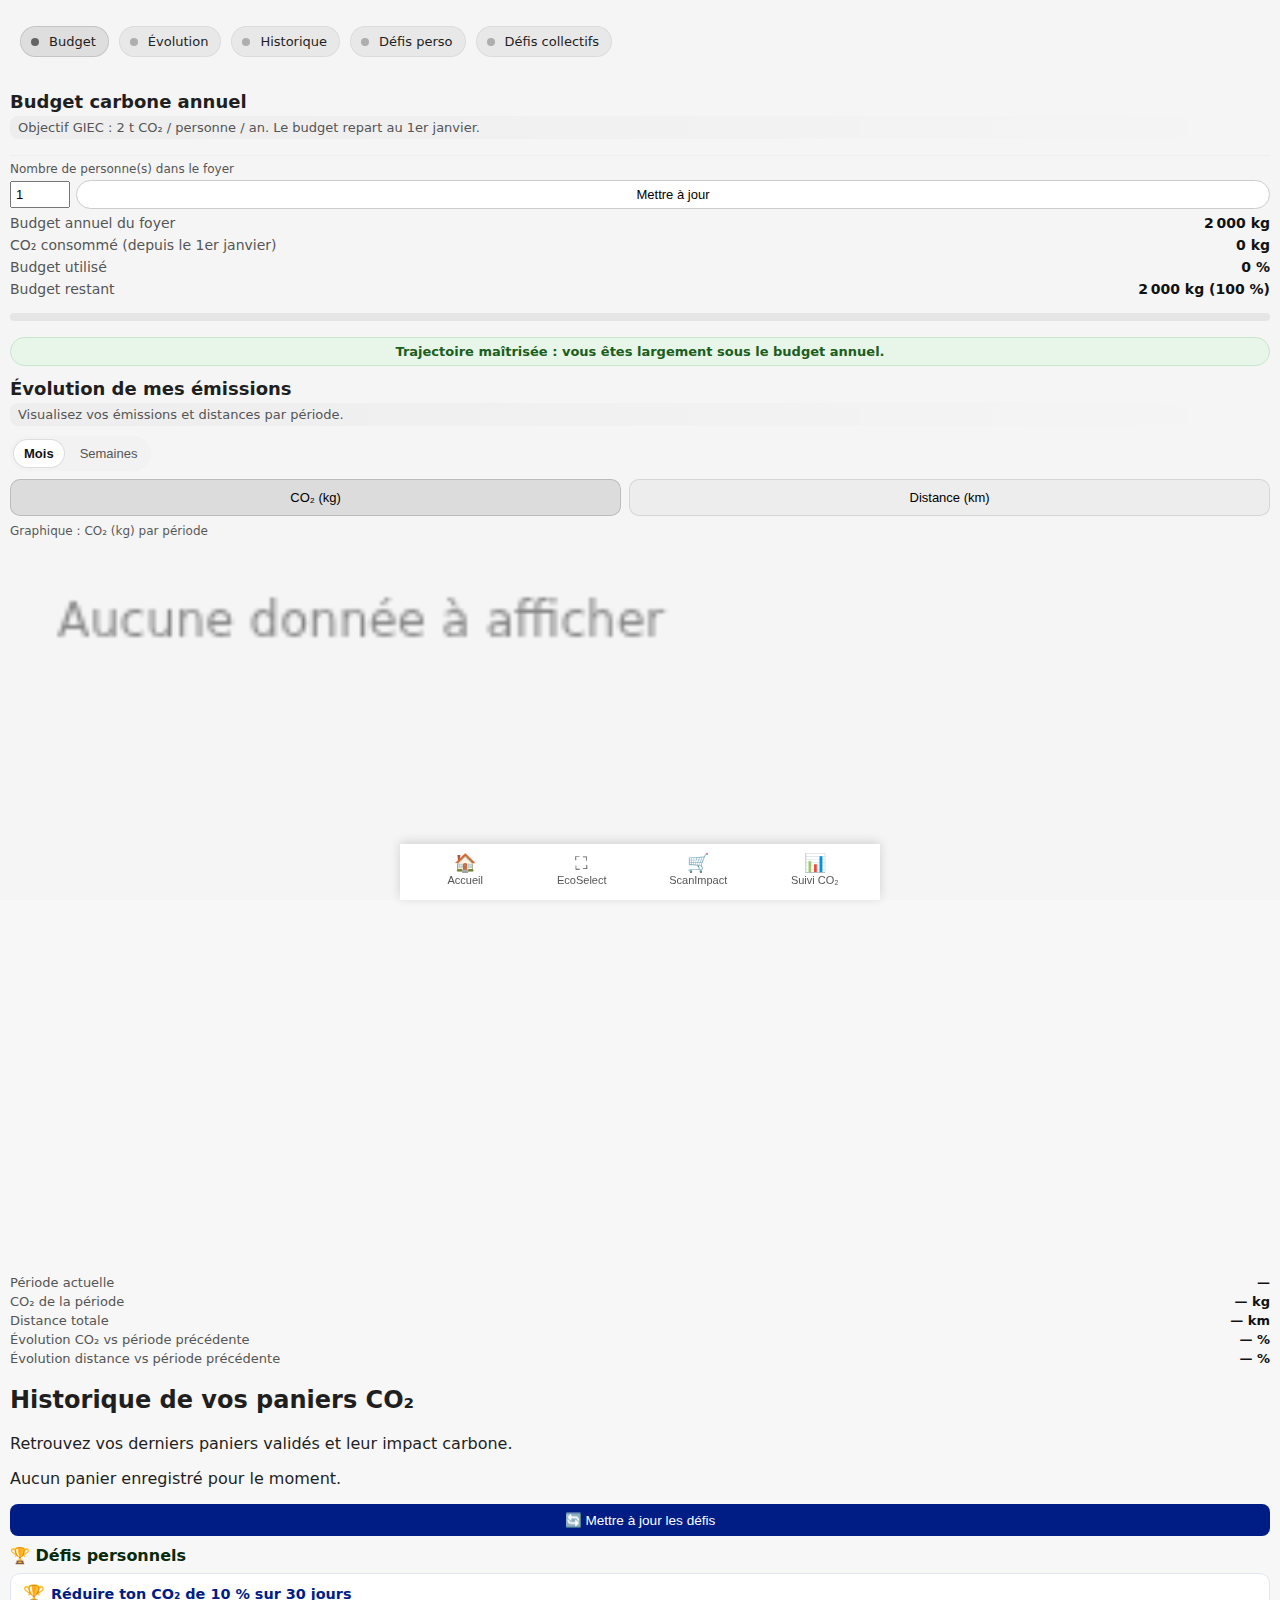
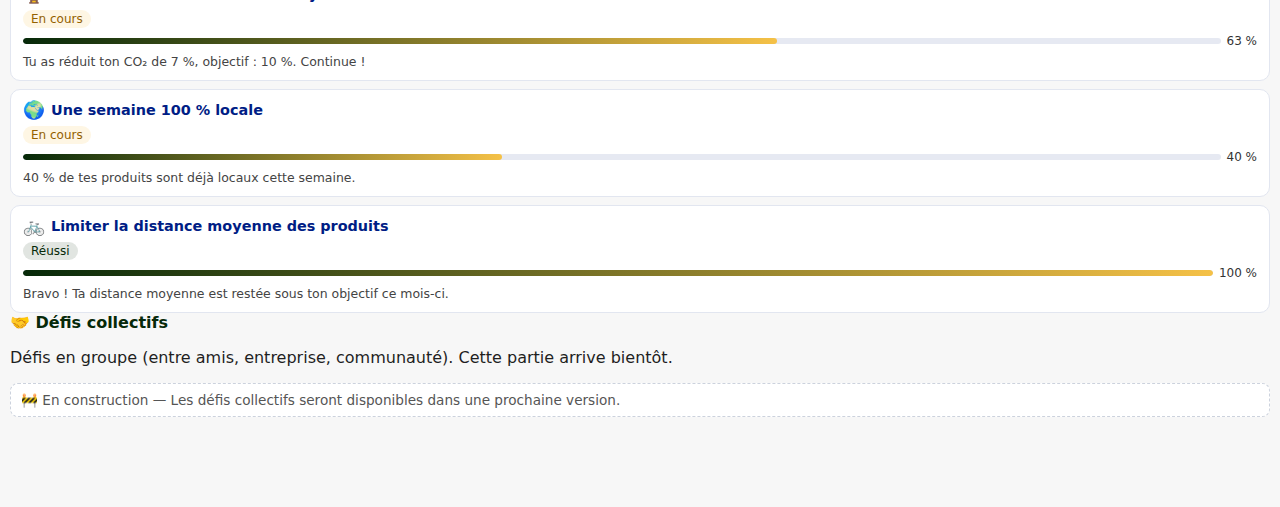
<file: docs/suivi-co2.html>
<!DOCTYPE html>
<html lang="fr">
<head>
  <meta charset="utf-8" />
  <meta name="viewport" content="width=device-width, initial-scale=1" />
  <title>Honoua – Suivi CO₂</title>
  <!-- Même CSS que EcoSelect / ScanImpact -->
  <link rel="stylesheet" href="css/style.css" />
  <link rel="icon" href="/favicon.svg" type="image/svg+xml">
 <link rel="icon" href="/favicon.ico" sizes="any">

</head>

<body class="suivico2-page ecoselect-page">
  <!-- CONTENU PRINCIPAL SUIVI CO₂ -->
  <main class="suivico2-main ecoselect-main">

       <!-- NAVIGATION INTERNE (Suivi CO₂) -->
    <nav id="suivi-co2-nav" class="suivi-co2-nav card">
      <a class="suivi-co2-nav__link" href="#suivi-budget">Budget</a>
      <a class="suivi-co2-nav__link" href="#suivi-evolution">Évolution</a>
      <a class="suivi-co2-nav__link" href="#co2-cart-history-section">Historique</a>
      <a class="suivi-co2-nav__link" href="#co2-challenges-section">Défis perso</a>
      <a class="suivi-co2-nav__link" href="#co2-challenges-collective-section">Défis collectifs</a>
    </nav>



    <!-- BLOC 1 – Budget carbone annuel -->
    <section id="suivi-budget" class="card suivi-budget">
      <div class="suivi-budget-header">
        <h2>Budget carbone annuel</h2>
        <p class="suivi-budget-sub">
          Objectif GIEC : 2&nbsp;t CO₂ / personne / an. Le budget repart au 1er janvier.
        </p>
      </div>

      <div class="suivi-budget-body">
        <!-- Paramétrage du foyer -->
        <div class="suivi-household">
          <label for="household-size-input" class="suivi-household__label">
            Nombre de personne(s) dans le foyer
          </label>

          <div class="suivi-household__controls">
            <input
              id="household-size-input"
              class="suivi-household__input"
              type="number"
              min="1"
              max="10"
              step="1"
              inputmode="numeric"
              placeholder="ex : 1"
            />
            <button
              type="button"
              id="household-size-save"
              class="suivi-household__btn">
              Mettre à jour
            </button>
          </div>
        </div>

        <div class="suivi-budget-line">
          <span class="label">Budget annuel du foyer</span>
          <span id="budget-total" class="value">— kg</span>
        </div>

        <div class="suivi-budget-line">
          <span class="label">CO₂ consommé (depuis le 1er janvier)</span>
          <span id="co2-consomme" class="value">— kg</span>
        </div>

        <div class="suivi-budget-line">
          <span class="label">Budget utilisé</span>
          <span id="budget-used" class="value">— %</span>
        </div>

        <div class="suivi-budget-line">
          <span class="label">Budget restant</span>
          <span id="budget-left" class="value">— kg (— %)</span>
        </div>

        <div class="suivi-budget-progress">
          <div id="budget-progress-bar" class="progress-bar"></div>
        </div>

        <div id="budget-status" class="suivi-budget-status status-green">
          <!-- Texte de statut inséré en JS -->
        </div>
      </div>
    </section>

    <!-- BLOC 2 – Évolution dans le temps -->
    <section id="suivi-evolution" class="card suivi-evolution">
      <div class="suivi-evolution-header">
        <h2>Évolution de mes émissions</h2>
        <p class="suivi-evolution-sub">
          Visualisez vos émissions et distances par période.
        </p>

        <div class="suivi-evolution-period-toggle">
          <button
            type="button"
            id="evo-period-month"
            class="evo-period-btn evo-period-btn-active">
            Mois
          </button>
          <button
            type="button"
            id="evo-period-week"
            class="evo-period-btn">
            Semaines
          </button>
        </div>

        <div class="suivi-evolution-metric-toggle">
          <button type="button" id="evo-metric-co2" class="evo-metric-btn evo-metric-btn-active">CO₂ (kg)</button>
          <button type="button" id="evo-metric-distance" class="evo-metric-btn">Distance (km)</button>
        </div>

        <p class="suivi-evolution-legend" id="evo-legend">
          Graphique : CO₂ (kg) par période
        </p>



      </div>

      <div class="suivi-evolution-body">
        <div class="suivi-evolution-chart">
          <canvas id="evo-chart" width="320" height="180">
            Votre navigateur ne supporte pas l’affichage du graphique.
          </canvas>
        </div>

        <div class="suivi-evolution-summary">
          <div class="summary-line">
            <span class="label">Période actuelle</span>
            <span id="evo-current-period" class="value">—</span>
          </div>

          <div class="summary-line">
            <span class="label">CO₂ de la période</span>
            <span id="evo-current-co2" class="value">— kg</span>
          </div>

          <div class="summary-line">
            <span class="label">Distance totale</span>
            <span id="evo-current-distance" class="value">— km</span>
          </div>

          <div class="summary-line">
            <span class="label">Évolution CO₂ vs période précédente</span>
            <span id="evo-co2-change" class="value">— %</span>
          </div>

          <div class="summary-line">
            <span class="label">Évolution distance vs période précédente</span>
            <span id="evo-distance-change" class="value">— %</span>
          </div>
        </div>
      </div>
    </section>

    <!-- BLOC 3 – Historique des paniers -->
    <section id="co2-cart-history-section" class="card co2-cart-history">
      <div class="header">
        <div class="title-block">
          <h2 class="title">Historique de vos paniers CO₂</h2>
          <p class="subtitle">
            Retrouvez vos derniers paniers validés et leur impact carbone.
          </p>
        </div>
      </div>

      <div id="co2-cart-history-list" class="co2-cart-history-list">
        <p class="co2-cart-history-empty">
          Chargement de votre historique...
        </p>
      </div>
    </section>

    <!-- BLOC 4 – Défis CO₂ -->
    <section id="co2-challenges-section" class="co2-challenges-section card">
    

      <button id="co2-challenges-refresh" class="co2-challenges-refresh-btn">
        🔄 Mettre à jour les défis
      </button>
      <h2 class="co2-challenges-title">🏆 Défis personnels</h2>

      <div id="co2-challenges-list" class="co2-challenges-list">
        <div class="co2-challenge-empty">
          Aucun défi actif pour le moment. Active ton premier défi pour suivre ta progression.
        </div>
      </div>
    </section>

        <!-- BLOC 5 – Défis collectifs (EN CONSTRUCTION) -->
    <section id="co2-challenges-collective-section" class="co2-challenges-section card">
      <div class="header">
        <div class="title-block">
          <h2 class="co2-challenges-title">🤝 Défis collectifs</h2>
          <p class="subtitle">
            Défis en groupe (entre amis, entreprise, communauté). Cette partie arrive bientôt.
          </p>
        </div>
      </div>

      <div id="co2-challenges-collective" class="co2-challenges-list">
        <div id="co2-challenges-collective-status" class="co2-challenge-empty">
          🚧 En construction — Les défis collectifs seront disponibles dans une prochaine version.
        </div>
      </div>
    </section>


  </main>

  <!-- FOOTER / MENU PRINCIPAL -->
  <footer class="honoua-footer-nav">
    <button class="honoua-footer-nav__item" data-page="home">
      <span class="honoua-footer-nav__icon">🏠</span>
      <span class="honoua-footer-nav__label">Accueil</span>
    </button>

    <button class="honoua-footer-nav__item" data-page="eco">
      <span class="honoua-footer-nav__icon">⛶</span>
      <span class="honoua-footer-nav__label">EcoSelect</span>
    </button>

    <button class="honoua-footer-nav__item" data-page="scan">
      <span class="honoua-footer-nav__icon">🛒</span>
      <span class="honoua-footer-nav__label">ScanImpact</span>
    </button>

    <button class="honoua-footer-nav__item is-active" data-page="suivi">
      <span class="honoua-footer-nav__icon">📊</span>
      <span class="honoua-footer-nav__label">Suivi CO₂</span>
    </button>
  </footer>

  <script src="js/honoua-core.js"></script>
  <script src="js/suivi-co2.js"></script>
  <script src="js/nav.js"></script>
 
</body>
</html>
</file>
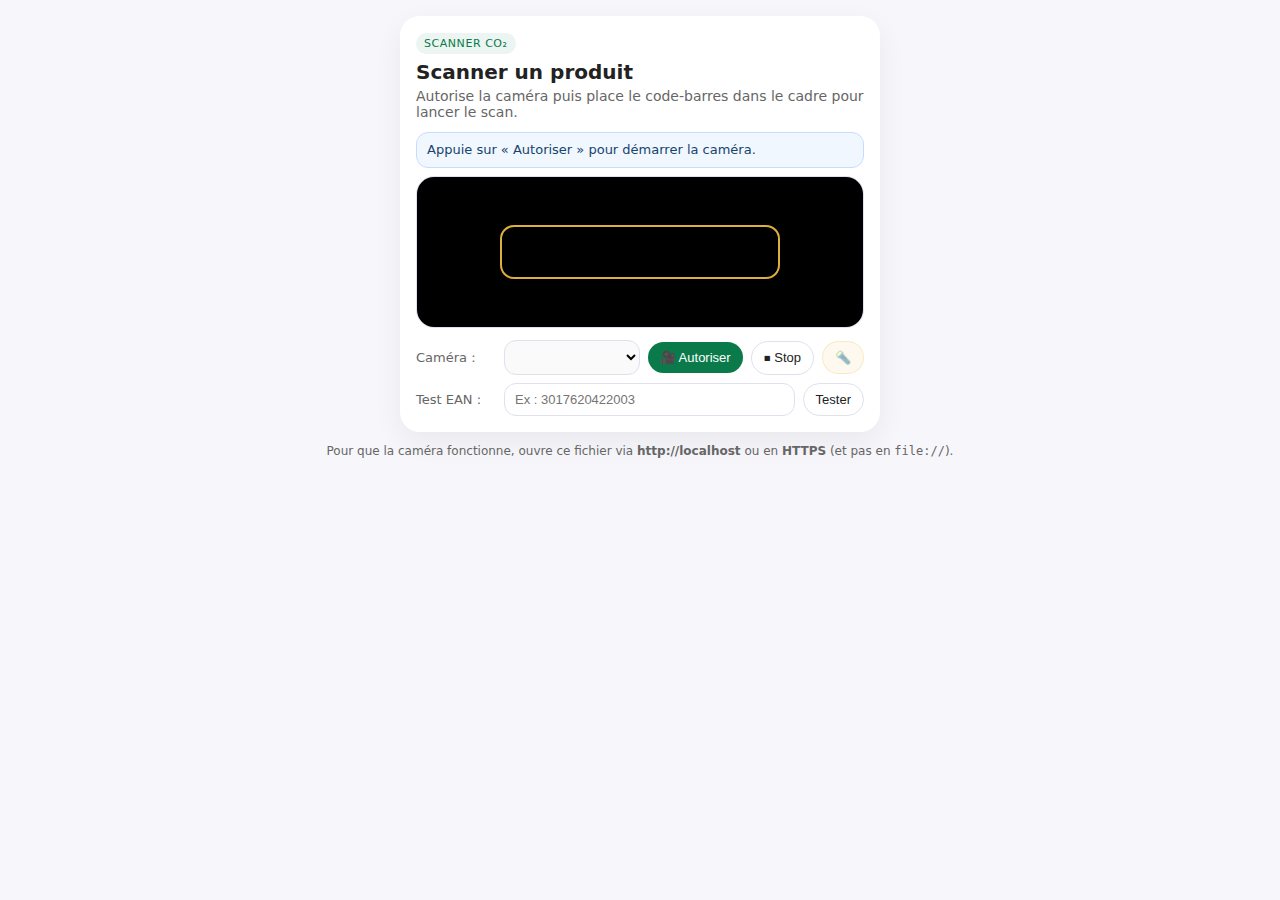
<file: app/static/scanner-capsule.html>
<!DOCTYPE html>
<html lang="fr">
<head>
  <meta charset="UTF-8" />
  <title>Honoua – Capsule Scanner CO₂</title>
  <meta name="viewport" content="width=device-width, initial-scale=1.0" />

  <style>
    :root {
      --honoua-green: #0a7a4b;
      --honoua-orange: #f5c147;
      --honoua-blue: #001d85;
      --bg-soft: #f7f7fb;
      --border-soft: #e0e0ee;
      --text-main: #222;
      --text-muted: #666;
      --danger: #d93025;
    }

    * {
      box-sizing: border-box;
    }

    body {
      margin: 0;
      padding: 16px;
      font-family: system-ui, -apple-system, BlinkMacSystemFont, "Segoe UI", sans-serif;
      background: var(--bg-soft);
      color: var(--text-main);
    }

    h1 {
      font-size: 20px;
      margin: 0 0 4px;
    }

    p {
      margin: 0 0 12px;
      font-size: 14px;
      color: var(--text-muted);
    }

    /* === Capsule scanner === */
    .scanner-capsule {
      max-width: 480px;
      margin: 0 auto;
      background: #fff;
      border-radius: 20px;
      padding: 16px;
      box-shadow: 0 10px 30px rgba(0, 0, 0, 0.06);
    }

    .scanner-capsule-header {
      margin-bottom: 12px;
    }

    .scanner-capsule-header span.badge {
      display: inline-block;
      font-size: 11px;
      text-transform: uppercase;
      letter-spacing: 0.05em;
      padding: 4px 8px;
      border-radius: 999px;
      background: rgba(10, 122, 75, 0.08);
      color: var(--honoua-green);
      margin-bottom: 6px;
    }

    /* Message système */
    .scanner-message {
      margin-bottom: 8px;
      font-size: 13px;
      padding: 8px 10px;
      border-radius: 12px;
      border: 1px solid transparent;
      line-height: 1.4;
    }

    .scanner-message--hidden {
      display: none;
    }

    .scanner-message--info {
      display: block;
      background: #f0f7ff;
      border-color: #c6ddff;
      color: #17446b;
    }

    .scanner-message--error {
      display: block;
      background: #fff2f0;
      border-color: #f4c7c3;
      color: var(--danger);
    }

    /* Zone vidéo + réticule */
    .video-wrap {
      position: relative;
      width: 100%;
      background: #000;
      border-radius: 18px;
      overflow: hidden;
      margin-bottom: 12px;
      border: 1px solid var(--border-soft);
    }

    .video-wrap video {
      width: 100%;
      height: auto;
      display: block;
      background: #000;
    }

    .reticle {
      position: absolute;
      inset: 0;
      display: flex;
      align-items: center;
      justify-content: center;
      pointer-events: none;
    }

    .reticle .box {
      width: 70%;
      max-width: 280px;
      height: 36%;
      border-radius: 14px;
      border: 2px solid rgba(245, 193, 71, 0.9);
      box-shadow: 0 0 0 1px rgba(0,0,0,0.25);
    }

    /* Lignes de contrôles */
    .row {
      display: flex;
      align-items: center;
      gap: 8px;
      margin-bottom: 8px;
      flex-wrap: wrap;
    }

    .row:last-of-type {
      margin-bottom: 0;
    }

    .status {
      font-size: 13px;
      color: var(--text-muted);
      min-width: 80px;
    }

    select {
      padding: 8px 10px;
      border-radius: 12px;
      border: 1px solid var(--border-soft);
      font-size: 13px;
      flex: 1;
      min-width: 120px;
      background: #fafafa;
    }

    input[type="text"] {
      flex: 1;
      min-width: 140px;
      padding: 8px 10px;
      border-radius: 12px;
      border: 1px solid var(--border-soft);
      font-size: 13px;
    }

    /* Boutons */
    .btn {
      border: none;
      border-radius: 999px;
      padding: 8px 12px;
      font-size: 13px;
      cursor: pointer;
      display: inline-flex;
      align-items: center;
      justify-content: center;
      gap: 4px;
      white-space: nowrap;
    }

    .btn-primary {
      background: var(--honoua-green);
      color: #fff;
    }

    .btn-ghost {
      background: #fff;
      border: 1px solid var(--border-soft);
      color: var(--text-main);
    }

    .btn-warn {
      background: rgba(245, 193, 71, 0.16);
      color: #8d5c00;
      border: 1px solid rgba(245, 193, 71, 0.6);
    }

    .btn:disabled {
      opacity: 0.5;
      cursor: default;
    }

    /* Petit texte en bas de page */
    .helper {
      margin-top: 12px;
      font-size: 12px;
      color: var(--text-muted);
      text-align: center;
    }
  </style>
</head>
<body>

  <section id="scanner-capsule" class="scanner-capsule">
    <div class="scanner-capsule-header">
      <span class="badge">Scanner CO₂</span>
      <h1>Scanner un produit</h1>
      <p>Autorise la caméra puis place le code-barres dans le cadre pour lancer le scan.</p>
    </div>

    <!-- Message système -->
    <div id="scannerCapsuleMessage" class="scanner-message scanner-message--hidden"></div>

    <!-- Aperçu caméra -->
    <div class="video-wrap">
      <video id="scannerCapsuleVideo" playsinline autoplay muted></video>
      <div class="reticle" aria-hidden="true">
        <div class="box"></div>
      </div>
    </div>

    <!-- Contrôles caméra -->
    <div class="row">
      <span class="status">Caméra :</span>
      <select id="scannerCapsuleCameras" aria-label="Sélectionner la caméra"></select>
      <button id="scannerCapsuleStart" class="btn btn-primary">🎥 Autoriser</button>
      <button id="scannerCapsuleStop" class="btn btn-ghost">⏹ Stop</button>
      <button id="scannerCapsuleTorch" class="btn btn-warn" disabled>🔦</button>
    </div>

    <!-- Test manuel EAN -->
    <div class="row">
      <span class="status">Test EAN :</span>
      <input
        id="scannerCapsuleEan"
        type="text"
        inputmode="numeric"
        pattern="[0-9]*"
        placeholder="Ex : 3017620422003" />
      <button id="scannerCapsuleTest" class="btn btn-ghost">Tester</button>
    </div>
  </section>

  <p class="helper">
    Pour que la caméra fonctionne, ouvre ce fichier via <strong>http://localhost</strong> ou en <strong>HTTPS</strong>
    (et pas en <code>file://</code>).
  </p>

   <!-- 1) Client API global Honoua -->
  <script src="./honoua-api.js"></script>

  <!-- 2) Module scanner réutilisable -->
  <script src="./scanner-capsule.js"></script>

  <!-- 3) Initialisation de la capsule pour cette page de test -->
  <script>
    document.addEventListener('DOMContentLoaded', () => {
      // 🔍 Vérifier que l'API est bien chargée
      console.log('HonouaApi =', window.HonouaApi);

      const capsule = window.HonouaScannerCapsule.createScannerCapsule({
        videoEl:        document.getElementById('scannerCapsuleVideo'),
        messageEl:      document.getElementById('scannerCapsuleMessage'),
        camerasSelectEl:document.getElementById('scannerCapsuleCameras'),
        startBtn:       document.getElementById('scannerCapsuleStart'),
        stopBtn:        document.getElementById('scannerCapsuleStop'),
        torchBtn:       document.getElementById('scannerCapsuleTorch'),
        eanInput:       document.getElementById('scannerCapsuleEan'),
        testBtn:        document.getElementById('scannerCapsuleTest'),

        onEanDetected: async (ean) => {
          const m = document.getElementById('scannerCapsuleMessage');

          if (m) {
            m.className = 'scanner-message scanner-message--info';
            m.textContent = 'EAN détecté : ' + ean + ' — recherche du produit…';
          }

          console.log('[Capsule Demo] EAN détecté :', ean);

          // 👉 Appel à l’API standardisée
          if (!window.HonouaApi || !window.HonouaApi.fetchProductByEan) {
            console.error('[Capsule Demo] HonouaApi.fetchProductByEan indisponible');
            if (m) {
              m.className = 'scanner-message scanner-message--error';
              m.textContent = 'Client API Honoua non disponible (honoua-api.js non chargé).';
            }
            return;
          }

          const result = await window.HonouaApi.fetchProductByEan(ean);

          if (!m) return;

          if (!result.ok) {
            m.className = 'scanner-message scanner-message--error';
            m.textContent = 'Erreur ou produit introuvable : ' + (result.error || 'Inconnu');
            console.warn('[Capsule Demo] Erreur API :', result.error);
            return;
          }

          const product = result.data;
          console.log('[Capsule Demo] Produit reçu :', product);

          m.className = 'scanner-message scanner-message--info';
          m.textContent = 'Produit trouvé : ' + JSON.stringify(product);
        },
      });

      capsule.init();
      window.honouaScannerCapsule = capsule;
    });
  </script>
</body>
</html>
</file>
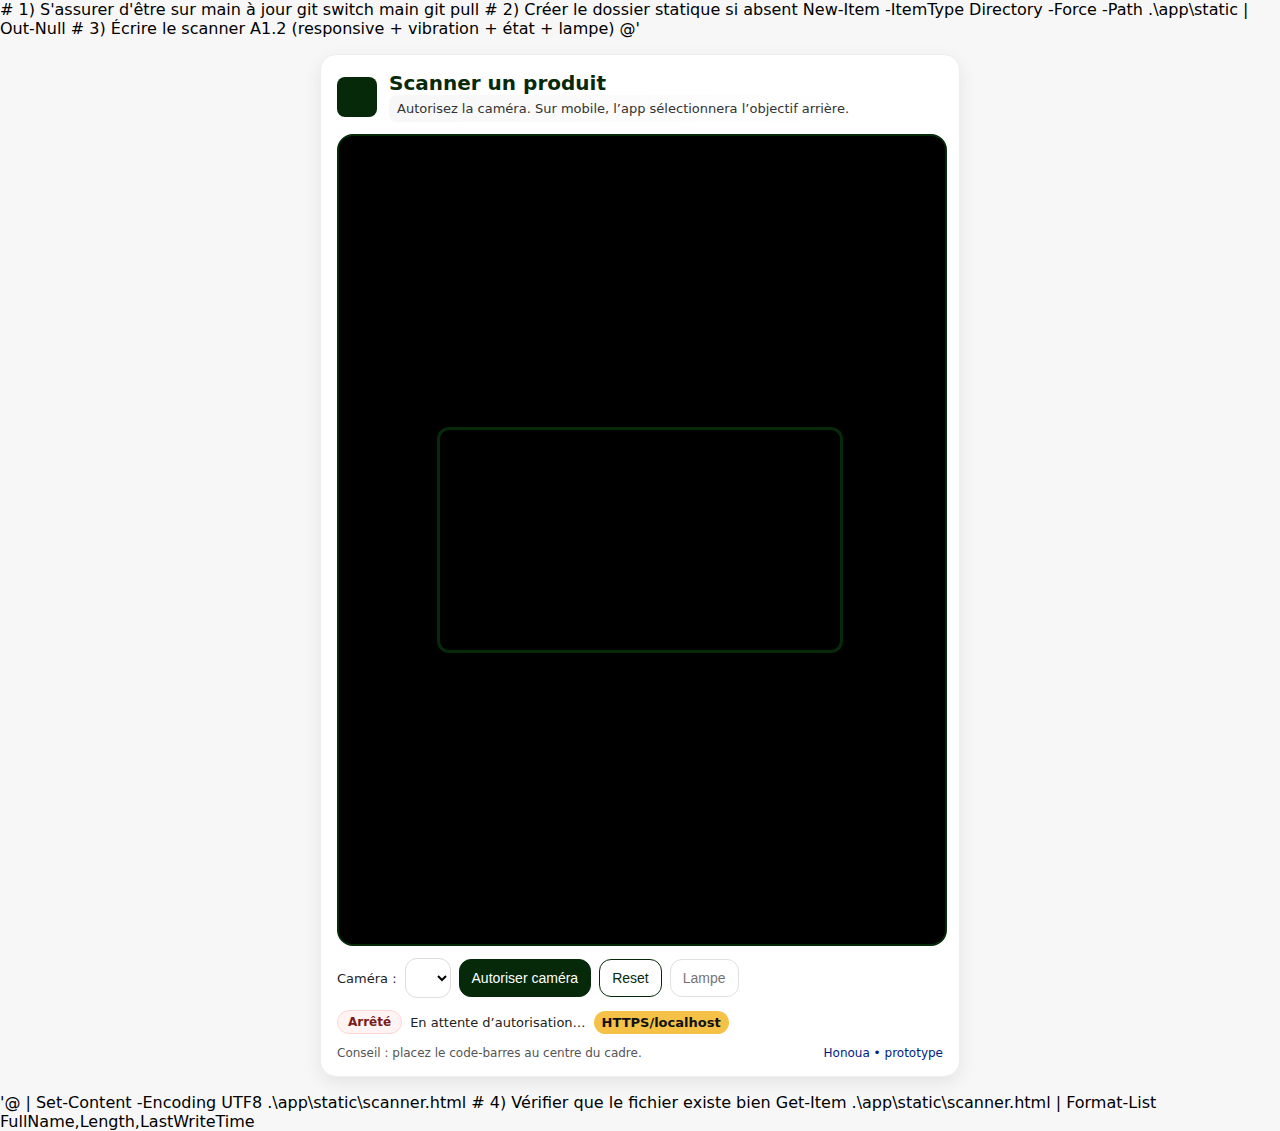
<file: app/static/scanner.html>
# 1) S'assurer d'être sur main à jour
git switch main
git pull

# 2) Créer le dossier statique si absent
New-Item -ItemType Directory -Force -Path .\app\static | Out-Null

# 3) Écrire le scanner A1.2 (responsive + vibration + état + lampe)
@'
<!doctype html>
<html lang="fr">
<head>
  <meta charset="utf-8" />
  <meta name="viewport" content="width=device-width,initial-scale=1,viewport-fit=cover" />
  <title>Honoua — Scanner</title>
  <style>
    :root{ --green:#062909; --orange:#F5C147; --blue:#001D85; --bg:#f7f7f7; --red:#C62828; }
    html,body{ margin:0;padding:0;background:var(--bg);font-family:system-ui,-apple-system,Segoe UI,Roboto,Arial }
    .wrap{ max-width:640px;margin:0 auto;padding:16px }
    .card{ background:#fff;border-radius:16px;padding:16px; box-shadow:0 6px 18px rgba(0,0,0,.08);border:1px solid #eee }
    .header{ display:flex;align-items:center;gap:12px;margin-bottom:12px }
    .logo{ width:40px;height:40px;border-radius:8px;background:var(--green) }
    h1{ font-size:20px;margin:0;color:var(--green) }
    .sub{ font-size:13px;color:#333;background:linear-gradient(90deg,#00000008,#00000000);padding:6px 8px;border-radius:8px }

    .video-wrap{ position:relative }
    video{ width:100%;aspect-ratio:3/4;background:#000;border-radius:16px;object-fit:cover;border:2px solid var(--green) }

    /* Cadre de visée responsive */
    .reticle{ pointer-events:none; position:absolute; inset:0; display:flex; align-items:center; justify-content:center }
    .reticle .box{
      width:70%; max-width:400px; height:35%; max-height:220px;
      border:3px solid var(--green); border-radius:12px;
      box-shadow:0 0 0 200vmax rgba(0,0,0,.25) inset;
      transition:transform .25s ease, border-color .25s ease;
    }
    .reticle.active .box{ border-color:var(--orange); transform:scale(1.02) }

    .row{ display:flex;gap:8px;align-items:center;margin:12px 0;flex-wrap:wrap }
    select,button{ padding:10px 12px;border-radius:12px;border:1px solid #ddd;background:#fff;font-size:14px }
    button.primary{ background:var(--green);color:#fff;border:1px solid var(--green) }
    button.ghost{ background:#fff;color:var(--green);border:1px solid var(--green) }
    button.warn{ background:#fff;color:#111;border:1px solid #ccc;opacity:.6 }
    button.torch-on{ background:var(--orange);color:#111;border:1px solid var(--orange) }
    .status{ font-size:13px;color:#222;display:flex;align-items:center;gap:8px }
    .badge{ font-size:12px;font-weight:700;padding:4px 10px;border-radius:999px;display:inline-flex;align-items:center;gap:6px }
    .badge.ok{ background:#E8F5E9;color:#1B5E20;border:1px solid #C8E6C9 }
    .badge.off{ background:#FFF3F3;color:#7A1A1A;border:1px solid #FFD6D6 }
    .pill{ display:inline-block;padding:4px 8px;border-radius:999px;background:var(--orange);color:#111;font-weight:600 }
    .hint{ font-size:12px;color:#555 }
    .footer{ margin-top:10px;font-size:12px;color:#666;display:flex;justify-content:space-between }
  </style>
</head>
<body>
  <div class="wrap">
    <div class="card">
      <div class="header">
        <div class="logo" aria-hidden="true"></div>
        <div>
          <h1>Scanner un produit</h1>
          <div class="sub">Autorisez la caméra. Sur mobile, l’app sélectionnera l’objectif arrière.</div>
        </div>
      </div>

      <div class="video-wrap">
        <video id="preview" playsinline autoplay muted></video>
        <div class="reticle" aria-hidden="true"><div class="box"></div></div>
      </div>

      <div class="row">
        <label for="cameras" class="status">Caméra :</label>
        <select id="cameras" aria-label="Sélectionner la caméra"></select>
        <button id="btnStart" class="primary">Autoriser caméra</button>
        <button id="btnReset" class="ghost">Reset</button>
        <button id="btnTorch" class="warn" disabled>Lampe</button>
      </div>

      <div class="row status">
        <span id="stateBadge" class="badge off">Arrêté</span>
        <span id="state">En attente d’autorisation…</span>
        <span id="secure" class="pill" title="getUserMedia fonctionne sur localhost ou HTTPS">HTTPS/localhost</span>
      </div>

      <div class="footer">
        <span class="hint">Conseil : placez le code-barres au centre du cadre.</span>
        <span style="color:#001D85">Honoua • prototype</span>
      </div>
    </div>
  </div>

<script>
(async () => {
  const $video = document.getElementById('preview');
  const $cams  = document.getElementById('cameras');
  const $start = document.getElementById('btnStart');
  const $reset = document.getElementById('btnReset');
  const $torch = document.getElementById('btnTorch');
  const $state = document.getElementById('state');
  const $badge = document.getElementById('stateBadge');
  const $reticle = document.querySelector('.reticle');

  let currentStream = null;
  let currentTrack = null;
  let torchSupported = false;
  let torchOn = false;

  function vibrate(ms=60){ if(navigator.vibrate) navigator.vibrate(ms); }

  function setStatus(text,on=false){
    $state.textContent = text;
    $badge.textContent = on ? 'Actif' : 'Arrêté';
    $badge.className = 'badge ' + (on ? 'ok' : 'off');
    $reticle.classList.toggle('active', on);
    if(on) vibrate(50);
  }

  async function stopStream(){
    if(currentStream){
      currentStream.getTracks().forEach(t=>t.stop());
      currentStream=null; currentTrack=null;
    }
    $video.srcObject=null;
    $torch.disabled = true; $torch.classList.remove('torch-on'); $torch.textContent='Lampe';
    setStatus('Flux arrêté',false);
  }

  async function listCameras(){
    const devices = await navigator.mediaDevices.enumerateDevices();
    const videos = devices.filter(d=>d.kind==='videoinput');
    $cams.innerHTML='';
    videos.forEach(d=>{
      const opt=document.createElement('option');
      opt.value=d.deviceId; opt.textContent=d.label||'Caméra';
      $cams.appendChild(opt);
    });
    if (videos.length===0) setStatus('Aucune caméra détectée', false);
    return videos;
  }

  function pickBackCamera(devices){
    return devices.find(d=>/back|arrière|rear|environment/i.test(d.label))||devices[0]||null;
  }

  async function detectTorchSupport(track){
    try{
      const caps = track.getCapabilities?.();
      torchSupported = !!(caps && 'torch' in caps); // présence de la clé
      if (!torchSupported){
        await track.applyConstraints({advanced:[{torch:false}]}).then(
          ()=>{ torchSupported=true; }, ()=>{ torchSupported=false; }
        );
      }
    }catch(_){ torchSupported=false; }
    $torch.disabled = !torchSupported;
    $torch.title = torchSupported ? 'Activer/Désactiver la lampe' : 'Lampe non supportée';
  }

  async function toggleTorch(){
    if(!currentTrack || !torchSupported) return;
    try{
      torchOn = !torchOn;
      await currentTrack.applyConstraints({advanced:[{torch: torchOn}]});
      $torch.classList.toggle('torch-on', torchOn);
      $torch.textContent = torchOn ? 'Lampe ON' : 'Lampe';
    }catch(e){ $torch.disabled=true; }
  }

  async function startWith(deviceId){
    try{
      await stopStream();
      const constraints = deviceId ? {video:{deviceId:{exact:deviceId}}}
                                   : {video:{facingMode:{ideal:'environment'}}};
      const stream = await navigator.mediaDevices.getUserMedia(constraints);
      currentStream = stream;
      $video.srcObject = stream;
      currentTrack = stream.getVideoTracks()[0] || null;
      setStatus('Caméra active', true);
      if(currentTrack) await detectTorchSupport(currentTrack);
    }catch(e){
      setStatus('Erreur ou refus caméra', false);
    }
  }

  $start.onclick = async()=>{
    try{
      const tmp = await navigator.mediaDevices.getUserMedia({video:true});
      tmp.getTracks().forEach(t=>t.stop());
    }catch(_){}
    const vids=await listCameras();
    const back=pickBackCamera(vids);
    await startWith(back?.deviceId);
  };

  $cams.onchange = e => startWith(e.target.value);
  $reset.onclick = ()=> stopStream();
  $torch.onclick = ()=> toggleTorch();

  if(!('mediaDevices' in navigator)){ setStatus('API média non supportée', false); }
})();
</script>
</body>
</html>
'@ | Set-Content -Encoding UTF8 .\app\static\scanner.html

# 4) Vérifier que le fichier existe bien
Get-Item .\app\static\scanner.html | Format-List FullName,Length,LastWriteTime
</file>
<file: docs/css/style.css>
.eco-item-dup {
  animation: eco-dup-pulse 0.8s ease-out;
  border: 2px solid var(--green);
  border-radius: 12px;
}

@keyframes eco-dup-pulse {
  0%   { box-shadow: 0 0 0px rgba(6, 41, 9, 0.4); }
  50%  { box-shadow: 0 0 15px rgba(6, 41, 9, 0.7); }
  100% { box-shadow: 0 0 0px rgba(6, 41, 9, 0.4); }
}

.eco-item-wrapper {
  position: relative;
  overflow: hidden;
}

.eco-item {
  background: #fff;
  /* les autres styles que tu veux pour la ligne */
}

.eco-item-delete {
  position: absolute;
  right: 0;
  top: 0;
  bottom: 0;
  min-width: 72px;
  border: none;
  background: #C62828;
  color: #fff;
  font-size: 12px;
  padding: 0 8px;
}

.eco-item-open .eco-item {
  /* quand ouvert, l’item est déjà translaté par JS, on peut
     éventuellement renforcer le style ici si besoin */
}


/* === Bloc comparateur EcoSELECT === */

.eco-select {
  margin-top: 16px;
  padding: 12px 14px;
  border-radius: 14px;
  border: 1px solid #e0e0e0;
  background: #fafafa;
  font-size: 13px;
}

.eco-select-header {
  display: flex;
  justify-content: space-between;
  align-items: center;
  gap: 8px;
  margin-bottom: 8px;
}

.eco-select-header h2 {
  font-size: 14px;
  margin: 0;
  color: var(--green);
}

.eco-select-sort {
  display: inline-flex;
  gap: 4px;
}

.eco-sort-btn {
  padding: 4px 10px;
  border-radius: 999px;
  border: 1px solid #ddd;
  background: #fff;
  font-size: 11px;
  cursor: pointer;
}

.eco-sort-btn-active {
  border-color: var(--green);
  background: #E8F5E9;
  color: var(--green);
}

/* Messages EcoSELECT */
.eco-select-message {
  min-height: 18px;
  font-size: 11px;
  margin-bottom: 4px;
  color: #555;
}

.eco-select-message-info {
  color: #1B5E20;
}

.eco-select-message-warning {
  color: #7A4F0B;
}

.eco-select-message-error {
  color: #7A1A1A;
}

/* Liste & items */
.eco-select-list {
  display: flex;
  flex-direction: column;
  gap: 6px;
}

/* wrapper + eco-item + bouton delete existent déjà chez toi,
   on complète simplement un peu le style de la ligne */

.eco-item {
  display: flex;
  justify-content: space-between;
  align-items: stretch;
  padding: 8px 10px;
  border-radius: 10px;
  border: 1px solid #eee;
  font-size: 12px;
}

/* Meilleur produit */
.eco-item-best {
  border-color: var(--green);
}

/* Partie gauche */
.eco-item-main {
  flex: 1;
  min-width: 0;
}

.eco-item-name {
  font-weight: 600;
  font-size: 13px;
  color: #222;
  margin-bottom: 2px;
}

.eco-item-meta {
  display: flex;
  flex-wrap: wrap;
  gap: 6px;
  font-size: 11px;
  color: #555;
}

.eco-item-co2,
.eco-item-distance,
.eco-item-origin {
  white-space: nowrap;
}

/* Partie droite : badge */
.eco-item-score {
  display: flex;
  align-items: center;
  margin-left: 8px;
}

.eco-item-badge {
  padding: 2px 8px;
  border-radius: 999px;
  font-size: 10px;
  font-weight: 600;
  border: 1px solid #ddd;
}

/* Variantes de badge CO₂ */
.eco-item-badge-green {
  background: #E8F5E9;
  color: #1B5E20;
  border-color: #C8E6C9;
}

.eco-item-badge-medium {
  background: #FFF8E1;
  color: #7A4F0B;
  border-color: #FFE082;
}

.eco-item-badge-high {
  background: #FFEBEE;
  color: #B71C1C;
  border-color: #FFCDD2;
}

.eco-item-badge-unknown {
  background: #ECEFF1;
  color: #455A64;
  border-color: #CFD8DC;
}

/* === A51.10 – Styles Panier CO₂ (MVP mobile) === */

.co2-cart-section {
  margin-top: 16px;
  padding: 8px 14px;
  background: #ffffff;
  border-radius: 10px;
  box-shadow: 0 2px 6px rgba(0, 0, 0, 0.04);
}



.co2-cart-header h2 {
  margin: 0;
  font-size: 1rem;
  font-weight: 600;
  color: #062909; /* vert Honoua */
}

.co2-cart-sub {
  margin: 2px 0 8px;
  font-size: 0.78rem;
  color: #555;
}

/* Liste */

.co2-cart-list {
  display: flex;
  flex-direction: column;
  gap: 8px;
  margin-bottom: 8px;
}

.co2-cart-empty {
  margin: 0;
  font-size: 0.8rem;
  color: #777;
}

/* === Cercles Panier CO2 (totaux + moyennes) === */

/* === Cercles Panier CO2 (totaux + moyennes) === */

/* Conteneur global : grille 2 x 2 */
.co2-cart-circles-row {
  margin-top: 8px;
  display: grid;
  grid-template-columns: repeat(2, minmax(0, 1fr));
  gap: 8px;
}

/* Les "row" ne servent qu'à structurer le HTML,
   mais en mise en page on les rend transparents */
.co2-cart-circles-row {
  display: contents;
}

.co2-circle {
  flex: 1;
  max-width: 135px;              /* cercle plus petit */
  aspect-ratio: 1 / 1;
  border-radius: 50%;
  border: 4px solid #062909;     /* contour plus épais + vert Honoua */
  background: #ffffff;
  display: flex;
  flex-direction: column;
  align-items: center;
  justify-content: center;
  padding: 9px;                  /* un peu moins de padding */
  text-align: center;
  position: relative;            /* nécessaire pour l’animation (::before) */
  overflow: hidden;              /* masque l’anneau animé qui dépasse */
}

/* Animation du contour des cercles Panier CO2 */
.co2-circle--animate::before {
  content: "";
  position: absolute;
  inset: -4px;                     /* légèrement plus large que le cercle */
  border-radius: 50%;
  border: 4px solid #F5C147;       /* orange Honoua qui fait le tour */
  animation: scanRing 0.6s ease-out;
}


.co2-circle-label {
  font-size: 0.72rem;
  color: #555;
  margin-bottom: 4px;
}

.co2-circle-value {
  font-size: 0.9rem;
  font-weight: 600;
  color: #062909;
}

/* Petite variante couleur (optionnel, déjà prêt pour plus tard) */
/* Tous les cercles même style */
.co2-circle-total-co2,
.co2-circle-total-distance,
.co2-circle-avg-co2,
.co2-circle-avg-distance {
  border-color: #062909;
  border-style: solid;
}


.co2-cart-circles-row:last-child {
  background: rgba(0, 255, 0, 0.05);
}

/* === Cercles Panier CO2 (totaux + moyennes) === */

/* Conteneur global : grille 2 x 2 */
.co2-cart-circles {
  margin-top: 8px;
  display: grid;
  grid-template-columns: repeat(2, minmax(0, 1fr));
  gap: 8px;
}

/* Les "row" restent dans le HTML,
   mais en layout on les rend transparents */
.co2-cart-circles-row {
  display: contents;
}


/* Ligne produit */

/* Ligne produit – version compacte 2 lignes max */

.co2-cart-item {
  display: flex;
  flex-direction: column;   /* colonne, pas deux blocs gauche/droite */
  gap: 2px;
  padding: 8px 10px;
  border-radius: 8px;
  background: #f8f9fb;
}

/* Ligne 1 : nom + (quantité + X) */
.co2-cart-item-header {
  display: flex;
  align-items: center;
  justify-content: space-between;
  gap: 4px;
}

.co2-cart-name {
  flex: 1;
  min-width: 0;
  font-size: 0.86rem;
  font-weight: 500;
  color: #111;
  white-space: nowrap;
  overflow: hidden;
  text-overflow: ellipsis;
}

.co2-cart-item-header-right {
  display: flex;
  align-items: center;
  gap: 4px;
  flex-shrink: 0;
  white-space: nowrap;   /* empêche x1 et X de passer à la ligne */
}

.co2-cart-qty-badge {
  background: #06290915;
  border: 1px solid #06290955;
  padding: 1px 6px;
  font-size: 0.72rem;
  border-radius: 999px;
  color: #062909;
}

/* Petit X */
.co2-cart-remove-x {
  border: none;
  background: transparent;
  font-size: 0.9rem;
  line-height: 1;
  padding: 0 2px;
  cursor: pointer;
  color: #b02424;
}

/* Ligne 2 : CO₂ + distance */
.co2-cart-item-meta {
  display: flex;
  gap: 6px;
  font-size: 0.78rem;
  color: #444;
  flex-wrap: nowrap;
}

.co2-cart-info {
  white-space: nowrap;
}



/* Résumé du panier */

/* Résumé du panier */
.co2-cart-summary {
  display: flex;
  flex-direction: column;
  gap: 6px;
  border-top: 1px solid #e3e6ef;
  padding-top: 8px;
}

/* Ligne de chips : 🛒 | 📦 | 🌿 */
.co2-cart-totals {
  display: flex;
  flex-wrap: wrap;
  gap: 6px;
  justify-content: space-between;
  align-items: center;
  font-size: 0.78rem;
  color: #222;
}

/* Chaque chip */
.co2-cart-totals .co2-cart-line {
  flex: 1;
  min-width: 0;
  padding: 4px 8px;
  border-radius: 999px;
  background: #f8f9fb;
  display: flex;
  align-items: center;
  justify-content: center;
  white-space: nowrap;
  overflow: hidden;
  text-overflow: ellipsis;
}


/* Bouton "Vider le panier" */

.btn-clear-cart {
  margin-top: 4px;
  align-self: flex-start;
  border-radius: 999px;
  border: none;
  padding: 6px 12px;
  font-size: 0.78rem;
  background: #001D85;      /* bleu Honoua */
  color: #ffffff;
  font-weight: 500;
}

/* A53 – Historique CO2 */
.co2-history-card {
  background: #ffffff;
  padding: 14px;
  margin-bottom: 14px;
  border-radius: 12px;
  box-shadow: 0 2px 6px rgba(0,0,0,0.1);
}

.co2-history-card-header {
  display: flex;
  justify-content: space-between;
  align-items: center;
  margin-bottom: 8px;
}

.co2-history-date {
  font-size: 0.85em;
  color: #666;
}

.co2-history-card-content p {
  margin: 4px 0;
  font-size: 0.92em;
}


/* === Rapport CO2 du panier === */

.co2-cart-report {
  margin-top: 12px;
  padding: 10px 12px;
  border-radius: 10px;
  background: #f8f9fb;
  border: 1px solid #e3e6ef;

}

.co2-report-title {
  font-size: 0.95rem;
  font-weight: 600;
  margin-bottom: 4px;
  color: #062909;
}

.co2-report-period {
  font-size: 0.78rem;
  color: #666;
  margin-bottom: 8px;
}

.co2-report-section {
  margin-top: 8px;
  padding-top: 6px;
  border-top: 1px solid #e3e6ef;
}

.co2-report-section h4 {
  font-size: 0.82rem;
  margin-bottom: 4px;
  color: #222;
}

.co2-report-section p {
  font-size: 0.78rem;
  margin: 2px 0;
  color: #444;
}

/* Liste des reco */
.co2-report-reco-list {
  list-style: disc;
  padding-left: 16px;
  margin: 0;
  font-size: 0.78rem;
}

/


/* ==== Défis CO2 - Section ==== */

.co2-challenges-section {
  margin-top: 16px;
  padding: 12px 12px 16px;
  background: #f8f9fb;
  border-radius: 12px;
  box-shadow: 0 2px 6px rgba(0, 0, 0, 0.04);
}

.co2-challenges-title {
  font-size: 1rem;
  font-weight: 600;
  color: #062909; /* vert Honoua */
  margin: 0 0 8px;
}

/* Liste de cartes */

.co2-challenges-list {
  display: flex;
  flex-direction: column;
  gap: 8px;
}

/* État vide */

.co2-challenge-empty {
  font-size: 0.85rem;
  color: #555;
  background: #ffffff;
  border-radius: 8px;
  padding: 8px 10px;
  border: 1px dashed #ccd2dd;
}

/* Carte de défi */

.co2-challenge-card {
  position: relative;            /* pour positionner le badge */
  background: #ffffff;
  border-radius: 10px;
  padding: 10px 12px;
  border: 1px solid #e2e6f0;
  display: flex;
  flex-direction: column;
  gap: 6px;
}

/* Variantes de carte selon le statut */
.co2-challenge-card-active {
  /* neutre, on peut laisser le style par défaut */
}

.co2-challenge-card-success {
  background: #f0f8f2;           /* vert très léger */
  border-color: #6bbf6b;
}

.co2-challenge-card-failed {
  background: #fdf3f3;           /* rouge très léger */
  border-color: #e29b9b;
}

.co2-challenge-badge {
  position: absolute;
  top: 6px;
  right: 8px;
  background: #062909;           /* vert Honoua */
  color: #ffffff;
  font-size: 0.7rem;
  font-weight: 500;
  padding: 2px 8px;
  border-radius: 999px;
  box-shadow: 0 1px 3px rgba(0, 0, 0, 0.12);
}

/* En-tête */

.co2-challenge-header {
  display: flex;
  align-items: center;
  gap: 6px;
}

.co2-challenge-icon {
  font-size: 1.1rem;
}

.co2-challenge-name {
  font-size: 0.9rem;
  font-weight: 600;
  color: #001d85; /* bleu Honoua */
}

/* Statut */

.co2-challenge-status {
  font-size: 0.75rem;
  font-weight: 500;
  padding: 2px 8px;
  border-radius: 999px;
  align-self: flex-start;
}

/* Couleurs de statut */

.status-en-cours {
  background: rgba(245, 193, 71, 0.15); /* orange léger */
  color: #946100;
}

.status-reussi {
  background: rgba(6, 41, 9, 0.12); /* vert léger */
  color: #062909;
}

.status-echoue,
.status-expire {
  background: rgba(180, 26, 26, 0.12);
  color: #8b1a1a;
}

/* Barre de progression */

.co2-challenge-progress {
  display: flex;
  align-items: center;
  gap: 6px;
}

.co2-challenge-progress-bar {
  flex: 1;
  height: 6px;
  border-radius: 999px;
  background: #e6e9f2;
  overflow: hidden;
}

.co2-challenge-progress-fill {
  height: 100%;
  width: 0;
  border-radius: inherit;
  background: linear-gradient(90deg, #062909, #f5c147);
  transition: width 0.3s ease-out;
}

.co2-challenge-progress-label {
  font-size: 0.75rem;
  font-weight: 500;
  color: #333;
}

/* Message */

.co2-challenge-message {
  margin: 0;
  font-size: 0.78rem;
  color: #444;
  line-height: 1.3;
}

/* Bouton de mise à jour des défis */
.co2-challenges-refresh-btn {
  width: 100%;
  background: #001d85; /* bleu Honoua */
  color: #fff;
  font-size: 0.85rem;
  font-weight: 500;
  padding: 8px 12px;
  border: none;
  border-radius: 8px;
  margin-bottom: 10px;
  cursor: pointer;
  transition: background 0.2s ease-in-out;
}

.co2-challenges-refresh-btn:hover {
  background: #062909; /* vert Honoua */
}

/* ============================= */
/*        ALERTES HONOUA         */
/* ============================= */

.honoua-alert {
  display: flex;
  align-items: flex-start;
  gap: 8px;

  padding: 10px 12px;
  border-radius: 8px;
  border-width: 1px;
  border-style: solid;

  font-size: 0.9rem;
  line-height: 1.4;
  margin: 8px 0;

  /* Pour mobile : largeur fluide */
  width: 100%;
  box-sizing: border-box;
}

/* Icône dans les alertes */
.honoua-alert-icon {
  flex-shrink: 0;
  font-size: 1.1rem;
  margin-top: 1px;
}

/* Texte de l’alerte */
.honoua-alert-text {
  flex: 1;
}

/* ---------- Variantes de type ---------- */

/* INFO */
.honoua-alert-info {
  background-color: #E8EDFF;   /* bleu clair */
  border-color: #001D85;       /* bleu Honoua */
  color: #001D85;
}

/* SUCCÈS */
.honoua-alert-success {
  background-color: #E7F4E8;   /* vert clair */
  border-color: #062909;       /* vert foncé Honoua */
  color: #062909;
}

/* AVERTISSEMENT */
.honoua-alert-warning {
  background-color: #FFF4D9;   /* orange clair */
  border-color: #F5C147;       /* orange Honoua */
  color: #9A6A00;              /* texte dérivé */
}

/* ERREUR */
.honoua-alert-error {
  background-color: #FDE7E7;   /* rouge clair */
  border-color: #D9534F;       /* rouge doux */
  color: #D9534F;
}

/* Optionnel : petites animations d’apparition/disparition */
.honoua-alert--enter {
  opacity: 0;
  transform: translateY(4px);
  transition: opacity 0.2s ease, transform 0.2s ease;
}

.honoua-alert--enter.honoua-alert--visible {
  opacity: 1;
  transform: translateY(0);
}

/* code de la page d'accueil d'honoua */

/* ===========================
   Variables & base globale
   =========================== */

:root {
  --honoua-orange: #F5C147;
  --honoua-green: #062909;
  --honoua-blue:  #001D85;
  --honoua-bg:    #F7F7F7;
  --honoua-text:  #1F1F1F;
  --honoua-muted: #8A8A8A;
  --nav-bg:       #FFFFFF;
  --shadow-soft:  0 0 15px rgba(0, 0, 0, 0.06);
  --radius-lg:    16px;
  --radius-xl:    24px;
  --transition-fast: 0.18s ease-out;
}

*,
*::before,
*::after {
  box-sizing: border-box;
}

html, body {
  margin: 0;
  padding: 0;
  font-family: Inter, system-ui, -apple-system, BlinkMacSystemFont, "SF Pro Text",
    "Segoe UI", sans-serif;
  background: var(--honoua-bg);
  color: var(--honoua-text);
}

/* Conteneur global app mobile-first */
.honoua-app {
  min-height: 100vh;
  max-width: 480px;        /* pour un rendu “app” */
  margin: 0 auto;
  display: flex;
  flex-direction: column;
  background: #FFFFFF;
  position: relative;
}

/* ============
   HEADER HONOUA
   ============ */

.honoua-header {
  display: flex;
  align-items: center;
  gap: 12px;
  padding: 10px 14px;
  background: linear-gradient(90deg, var(--honoua-orange) 0%, #ffffff 35%, #ffffff 100%);
  box-shadow: 0 2px 10px rgba(0, 0, 0, 0.12);
  border-bottom: 1px solid rgba(0, 0, 0, 0.04);
  font-family: "Inter", sans-serif;
}

.honoua-header__logo-wrap {
  flex-shrink: 0;
}

.honoua-header__logo {
  width: 56px;
  height: 56px;
  border-radius: 50%;
  object-fit: cover;
}

.honoua-header__text {
  display: flex;
  flex-direction: column;
  font-family: inherit;
}

.honoua-header__tagline-top {
  margin: 0;
  font-size: 13px;
  color: var(--honoua-green);
  font-weight: 400;
}

.honoua-header__tagline-main {
  margin: 0;
  font-size: 15px;
  font-weight: 600;
  color: var(--honoua-green);
}

/* =========================
   SECTION 2 : BANDEAU DE TRANSITION
   ========================= */

.honoua-banner {
  width: 90%;
  margin: 8px auto; /* ajoute ça */
  padding: 10px 14px 12px;
  background: #ffffff;
  border-top: 1px solid rgba(0, 0, 0, 0.04);
  border-bottom: 1px solid rgba(0, 0, 0, 0.04);
  display: flex;
  align-items: center;
  gap: 10px;
}

.honoua-banner__icon {
  width: 36px;
  height: 36px;
  border-radius: 50%;
  background: var(--honoua-green);
  color: #FFFFFF;
  display: flex;
  align-items: center;
  justify-content: center;
  font-size: 18px;
  flex-shrink: 0;
}


.honoua-banner__text {
  display: flex;
  flex-direction: column;
}

.honoua-banner__title {
  margin: 0;
  font-size: 15px;
  font-weight: 600;
  color: var(--honoua-green);
}

.honoua-banner__subtitle {
  margin: 2px 0 0;
  font-size: 13px;
  color: #555555;
  line-height: 1.4;
}

/* ===============================
   SECTION 3 : BANDEAU D'ICÔNES
   =============================== */

.honoua-icons-banner {
  width: 100%;
  background: rgb(228, 233, 224);             /* bandeau clair */
  padding: 12px 0;
  display: flex;
  align-items: center;
  justify-content: space-around;   /* icônes espacées sur la ligne */
  border-top: 1px solid rgba(0, 0, 0, 0.05);
  border-bottom: 1px solid rgba(0, 0, 0, 0.05);
}

.honoua-icons-banner__item {
  font-size: 28px;                /* icônes bien visibles */
  width: 38px;
  height: 38px;
  display: flex;
  align-items: center;
  justify-content: center;
  background: #FFFFFF;
  border-radius: 10px;
  box-shadow: 0 2px 6px rgba(0,0,0,0.08);
}

/* Code de la fonctionnalité EcoSelec */

/* =======================================
   SECTION 4 : CARTE FONCTIONNALITÉ ECOSELECT
   ======================================= */

.honoua-feature {
  width: 92%;
  margin: 18px auto;
  padding: 18px 14px 20px;
  border-radius: 18px;
  background: #ffffff;
  box-shadow: 0 4px 14px rgba(0, 0, 0, 0.08);
  border: 1px solid rgba(0, 0, 0, 0.03);
  text-align: center;
}

.honoua-feature__header {
  display: flex;
  justify-content: center;
  margin-bottom: 10px;
}

.honoua-feature__pill {
  display: inline-flex;
  align-items: center;
  justify-content: center;
  padding: 6px 16px;
  border-radius: 999px;
  background: var(--honoua-blue);
  color: #ffffff;
  font-size: 13px;
  font-weight: 500;
}

.honoua-feature__image {
  width: 60%;
  max-width: 320px;
  display: block;
  margin: 0 auto 12px;
}

.honoua-feature__text {
  margin: 0 0 16px;
  font-size: 14px;
  line-height: 1.4;
  color: #262626;
}

.honoua-feature__cta {
  border: none;
  border-radius: 999px;
  padding: 11px 26px;
  background: var(--honoua-green);
  color: #ffffff;
  font-size: 14px;
  font-weight: 600;
  cursor: pointer;
  box-shadow: 0 4px 12px rgba(0, 0, 0, 0.12);
  transition: transform 0.15s ease-out, box-shadow 0.15s ease-out;
}

.honoua-feature__cta:hover,
.honoua-feature__cta:active {
  transform: translateY(-3px);
  box-shadow: 0 6px 16px rgba(1, 76, 2, 0.18);
    background: #F5C147;
}
/* Code annexe pour distance EcoSelect et Scan Impact */
/* Variante couleur pour ScanImpact */
.honoua-feature--scanimpact .honoua-feature__pill {
  background: var(--honoua-orange);
}


/* ===============================
   FOOTER / MENU PRINCIPAL
   =============================== */

.honoua-footer-nav {
  position: fixed;
  bottom: 0;
  left: 50%;
  transform: translateX(-50%);
  width: 100%;
  max-width: 480px; /* effet "app" centrée */
  padding: 6px 10px 10px;
  background: #ffffff;
  box-shadow: 0 -2px 10px rgba(0, 0, 0, 0.15);
  display: flex;
  justify-content: space-between;
  gap: 6px;
  z-index: 30;
}

.honoua-footer-nav__item {
  flex: 1;
  border: none;
  border-radius: 999px;
  background: transparent;
  padding: 4px 2px;
  display: flex;
  flex-direction: column;
  align-items: center;
  gap: 2px;
  font-size: 11px;
  color: #555555;
  cursor: pointer;
}

.honoua-footer-nav__icon {
  font-size: 18px;
  line-height: 1;
}

.honoua-footer-nav__label {
  font-size: 11px;
}

/* Onglet actif */
.honoua-footer-nav__item.is-active {
  background: var(--honoua-green);
  color: #ffffff;
}


/* ============================
   PAGE SCANIMPACT
   ============================ */

.scanimpact-page {
  margin: 0;
  padding: 0;
  height: 100vh;
  display: flex;
  flex-direction: column;
  background: #f5f5f5;
}

.scanimpact-main {
  flex: 1;
  display: flex;
  flex-direction: column;
  padding: 8px 10px 90px; /* 90px ~ hauteur du footer fixed */
}

/* SECTION 1 : Environnement scanner (dominant) */
.scanimpact-scanner {
  flex: 0 0 55%;
  padding: 4px 0 8px;
}

.scanimpact-scanner__frame {
  height: 100%;
  background: #ffffff;
  border-radius: 14px;
  border: 2px solid #dddddd;
  padding: 10px;
  display: flex;
  flex-direction: column;
  gap: 10px;
}

.scanimpact-video {
  flex: 1;
  border-radius: 10px;
  background: #f0f0f0;
  display: flex;
  align-items: center;
  justify-content: center;
}

.scanimpact-video__placeholder {
  font-size: 14px;
  color: #777;
  text-align: center;
}

/* Boutons scanner */
.scanimpact-scanner__controls {
  display: flex;
  gap: 8px;
}

.scanimpact-btn {
  flex: 1;
  border-radius: 10px;
  border: none;
  padding: 8px;
  font-size: 13px;
  font-weight: 500;
  cursor: pointer;
  background: #062909;
  color: #ffffff;
}

.scanimpact-btn--ghost {
  background: #ffffff;
  color: #062909;
  border: 1px solid #cccccc;
}

/* SECTION 2 : Titre & transition */
.scanimpact-transition {
  padding: 4px 2px 6px;
}

.scanimpact-transition__title {
  margin: 0;
  font-size: 16px;
  font-weight: 600;
  color: #062909;
}

.scanimpact-transition__subtitle {
  margin: 2px 0 0;
  font-size: 13px;
  color: #555;
}

/* SECTION 3 : Résultats (produits + cercles) */
.scanimpact-results {
  flex: 0 0 30%;
  display: flex;
  flex-direction: column;
  gap: 8px;
}

/* Liste des produits */
.scanimpact-products {
  background: #ffffff;
  border-radius: 12px;
  border: 1px solid #dddddd;
  padding: 8px 10px;
  max-height: 45%;
  overflow-y: auto;
}

.scanimpact-products__title {
  margin: 0 0 4px;
  font-size: 14px;
  font-weight: 600;
  color: #062909;
}

.scanimpact-products__list {
  margin: 0;
  padding-left: 16px;
  font-size: 13px;
}

/* Cercles de métriques */
.scanimpact-metrics {
  display: flex;
  justify-content: space-between;
  gap: 6px;
  flex: 1;
}

.metric-circle {
  flex: 1;
  min-width: 0;
  aspect-ratio: 1 / 1;
  border-radius: 50%;
  border: 3px solid #dddddd;
  background: #ffffff;
  display: flex;
  flex-direction: column;
  align-items: center;
  justify-content: center;
  font-size: 12px;
  text-align: center;
  padding: 6px;
  position: relative;
  overflow: hidden;
}

.metric-circle__value {
  font-size: 16px;
  font-weight: 700;
  color: #062909;
}

.metric-circle__label {
  font-size: 11px;
  color: #555555;
}

/* ANIMATION lors d'un nouveau scan */
.metric-circle--animate::before {
  content: "";
  position: absolute;
  inset: -3px;
  border-radius: 50%;
  border: 3px solid #F5C147; /* orange qui fait le tour */
  animation: scanRing 0.6s ease-out;
}

@keyframes scanRing {
  0% {
    transform: rotate(0deg);
    opacity: 1;
  }
  80% {
    transform: rotate(320deg);
    opacity: 1;
  }
  100% {
    transform: rotate(360deg);
    opacity: 0;
  }
}


.scanimpact-actions {
  margin-top: 6px;
}

.scanimpact-validate-btn {
  width: 100%;
  padding: 10px;
  border-radius: 10px;
  border: none;
  background: #062909; /* vert Honoua */
  color: #ffffff;
  font-size: 14px;
  font-weight: 600;
  cursor: pointer;
}

.scanimpact-recos {
  margin-top: 6px;
  background: #ffffff;
  border-radius: 12px;
  border: 1px solid #dddddd;
  padding: 8px 10px;
  font-size: 13px;
  max-height: 40%;
  overflow-y: auto;
}



/* ==================================
   PAGE ECOSELECT
   ================================== */

.ecoselect-page {
  margin: 0;
  padding: 0;
  height: 100vh;
  display: flex;
  flex-direction: column;
  background: #f5f5f5;
}

.ecoselect-main {
  flex: 1;
  display: flex;
  flex-direction: column;
  padding: 8px 10px 90px; /* 90px ≈ hauteur footer, à ajuster */
}

/* 1) ENVIRONNEMENT SCANNER – partie haute (majoritaire) */
.ecoselect-scanner {
  flex: 0 0 60%;
  padding-bottom: 6px;
}

.ecoselect-scanner__frame {
  height: 100%;
  background: #ffffff;
  border-radius: 14px;
  border: 2px solid #dddddd;
  padding: 10px;
  display: flex;
  flex-direction: column;
  gap: 10px;
}

/* Zone vidéo */
.ecoselect-video {
  flex: 1;
  border-radius: 10px;
  background: #f0f0f0;
  display: flex;
  align-items: center;
  justify-content: center;
}

.ecoselect-video__placeholder {
  font-size: 14px;
  color: #777;
  text-align: center;
}

/* Boutons scanner / caméra */
.ecoselect-scanner__controls {
  display: flex;
  gap: 8px;
}

.eco-btn {
  flex: 1;
  border-radius: 10px;
  border: none;
  padding: 8px;
  font-size: 13px;
  font-weight: 500;
  cursor: pointer;
  background: #062909;
  color: #ffffff;
}

.eco-btn--ghost {
  background: #ffffff;
  color: #062909;
  border: 1px solid #cccccc;
}

/* 2) TITRE DE TRANSITION */
.ecoselect-transition {
  padding: 4px 2px;
}

.ecoselect-transition__title {
  margin: 0;
  font-size: 15px;
  font-weight: 600;
  color: #062909;
}

/* 3) ESPACE RÉSULTATS – partie basse */
.ecoselect-results {
  flex: 0 0 25%;
  padding-top: 4px;
}

.ecoselect-results__box {
  height: 100%;
  background: #ffffff;
  border-radius: 12px;
  border: 1px solid #dddddd;
  padding: 10px;
  font-size: 14px;
  overflow-y: auto;
}

/* =============================
   BLOC EMPREINTE CO2 PRODUIT
   ============================= */

.co2-product-section {
  margin-top: 10px;
  padding: 10px 12px;
  background: #ffffff;
  border-radius: 12px;
  border: 1px solid #dddddd;
  box-shadow: 0 2px 6px rgba(0, 0, 0, 0.03);
  font-size: 0.85rem;
}

/* Header : titre + badge statut sur une seule ligne */
.co2-product-header {
  display: flex;
  justify-content: space-between;
  align-items: center;
  gap: 8px;
  margin-bottom: 6px;
}

.co2-product-header h2 {
  margin: 0;
  font-size: 0.95rem;
  font-weight: 600;
  color: var(--honoua-green);
}

/* Badge de statut (en attente / trouvé / indisponible) */
.co2-product-status-badge {
  display: inline-flex;
  align-items: center;
  padding: 4px 10px;
  border-radius: 999px;
  font-size: 0.75rem;
  font-weight: 600;
  border: 1px solid transparent;
  white-space: nowrap;
}

/* En attente de scan */
.co2-product-status--pending {
  background: #eeeeee;
  color: #555555;
  border-color: #e0e0e0;
}

/* Données CO2 trouvées */
.co2-product-status--found {
  background: #E7F4E8;
  color: #062909;
  border-color: #B6E0BB;
}

/* Données indisponibles */
.co2-product-status--missing {
  background: #FDE7E7;
  color: #D9534F;
  border-color: #F5C2C0;
}

/* =============================
   LIGNE RESUME PRODUIT
   ============================= */

.co2-product-summary {
  margin-top: 4px;
}

/* Ligne principale (flex) */
.co2-summary-row {
  display: flex;
  align-items: center;
  gap: 8px;
  font-size: 0.8rem;
}

/* Zone gauche : nom du produit */
.co2-summary-left {
  flex: 1;
  min-width: 0;
}

.co2-summary-name {
  font-weight: 500;
  color: #111;
  white-space: nowrap;
  overflow: hidden;
  text-overflow: ellipsis;
}

/* Zone centre : total CO2 */
.co2-summary-center {
  margin-left: 4px;
}

.co2-summary-total {
  font-weight: 600;
  color: var(--honoua-green);
  white-space: nowrap;
}

/* Zone droite : origine + emballage + icône info */
.co2-summary-right {
  display: flex;
  align-items: center;
  gap: 6px;
  flex-shrink: 0;
}

.co2-summary-meta {
  display: flex;
  flex-direction: column;
  gap: 2px;
  font-size: 0.75rem;
  color: #555;
  text-align: right;
}

.co2-summary-origin,
.co2-summary-package {
  white-space: nowrap;
}

/* Bouton info (icône) */
.co2-summary-info-btn {
  border: none;
  background: #f3f4f8;
  color: #001D85;
  border-radius: 999px;
  width: 24px;
  height: 24px;
  font-size: 0.9rem;
  display: flex;
  align-items: center;
  justify-content: center;
  padding: 0;
  cursor: pointer;
}

/* Etat "caché" si pas de produit */
.co2-product-summary--hidden {
  display: none;
}

/* Message "données indisponibles" */
.co2-product-empty {
  margin: 6px 0 0;
  font-size: 0.78rem;
  color: #777;
}

/* Adaptation mobile très étroite */
@media (max-width: 380px) {
  .co2-summary-row {
    flex-wrap: wrap;
    align-items: flex-start;
  }

  .co2-summary-center {
    order: 2;
  }

  .co2-summary-right {
    order: 3;
  }
}




/* ============================
   PAGE SUIVI CO2
   ============================ */

.suivi-page {
  margin: 0;
  padding: 0;
  height: 100vh;
  display: flex;
  flex-direction: column;
  background: #f5f5f5;
}

.suivi-main {
  flex: 1;
  padding: 10px 12px 90px; /* place pour footer fixed */
  display: flex;
  flex-direction: column;
  gap: 10px;
}

/* Titre + intro */
.suivi-header-block {
  margin-bottom: 4px;
}

.suivi-title {
  margin: 0 0 4px;
  font-size: 20px;
  font-weight: 700;
  color: #062909;
}

.suivi-subtitle {
  margin: 0;
  font-size: 13px;
  color: #555;
}

/* Résumé */
.suivi-summary {
  background: #ffffff;
  border-radius: 14px;
  border: 1px solid #dddddd;
  padding: 10px 12px;
  display: flex;
  flex-direction: column;
  gap: 6px;
}

.suivi-summary__line {
  display: flex;
  justify-content: space-between;
  font-size: 13px;
}

.suivi-summary__label {
  color: #555;
}

.suivi-summary__value {
  font-weight: 600;
  color: #062909;
}

/* Statut global */
.suivi-status {
  margin-top: 6px;
}

.suivi-status__badge {
  display: inline-flex;
  align-items: center;
  padding: 4px 10px;
  border-radius: 999px;
  font-size: 12px;
  font-weight: 600;
}

.suivi-status__badge--neutral {
  background: #eeeeee;
  color: #555555;
}

.suivi-status__badge--good {
  background: #e1f7e5;
  color: #145c2c;
}

.suivi-status__badge--ok {
  background: #fff5d6;
  color: #8a5b00;
}

.suivi-status__badge--high {
  background: #ffe0df;
  color: #9b1c1c;
}

/* Sélecteur de période */
.suivi-period__switch {
  display: flex;
  gap: 6px;
}

.suivi-period__btn {
  flex: 1;
  border-radius: 999px;
  border: 1px solid #cccccc;
  background: #ffffff;
  font-size: 13px;
  padding: 6px 4px;
  cursor: pointer;
}

.suivi-period__btn.is-active {
  background: #062909;
  color: #ffffff;
  border-color: #062909;
}

/* Historique */
.suivi-history {
  background: #ffffff;
  border-radius: 14px;
  border: 1px solid #dddddd;
  padding: 10px 12px;
  flex: 1;
  display: flex;
  flex-direction: column;
  overflow: hidden;
}

.suivi-history__title {
  margin: 0 0 6px;
  font-size: 14px;
  font-weight: 600;
  color: #062909;
}

.suivi-history__list {
  margin: 0;
  padding: 0;
  list-style: none;
  overflow-y: auto;
}

/* Ligne d’historique */
.suivi-history__item {
  display: flex;
  justify-content: space-between;
  align-items: center;
  padding: 6px 0;
  border-bottom: 1px solid #f0f0f0;
  font-size: 13px;
}

.suivi-history__period {
  font-weight: 500;
}

.suivi-history__co2 {
  font-weight: 600;
}

.suivi-history__status {
  font-size: 11px;
  padding: 2px 6px;
  border-radius: 999px;
}

.suivi-history__status--good {
  background: #e1f7e5;
  color: #145c2c;
}

.suivi-history__status--ok {
  background: #fff5d6;
  color: #8a5b00;
}

.suivi-history__status--high {
  background: #ffe0df;
  color: #9b1c1c;
}

/* Légende */
.suivi-legend {
  font-size: 12px;
}

.suivi-legend__title {
  margin: 0 0 4px;
  font-weight: 600;
  color: #555;
}

.suivi-legend__list {
  margin: 0;
  padding-left: 0;
  list-style: none;
}

.suivi-legend__list li {
  display: flex;
  align-items: center;
  gap: 4px;
}

.suivi-dot {
  width: 10px;
  height: 10px;
  border-radius: 999px;
  display: inline-block;
}

.suivi-dot--good {
  background: #23a45a;
}

.suivi-dot--ok {
  background: #f3b431;
}

.suivi-dot--high {
  background: #e84118;
}

.suivi-household {
  margin-top: 6px;
  padding-top: 6px;
  border-top: 1px solid #eeeeee;
}

.suivi-household__label {
  display: block;
  font-size: 12px;
  color: #555;
  margin-bottom: 4px;
}

.suivi-household__controls {
  display: flex;
  gap: 6px;
  align-items: center;
}

.suivi-household__input {
  width: 60px;
  padding: 4px;
  font-size: 13px;
}

.suivi-household__btn {
  flex: 1;
  border-radius: 999px;
  border: 1px solid #cccccc;
  background: #ffffff;
  font-size: 13px;
  padding: 6px 8px;
  cursor: pointer;
}

.suivi-household__btn:hover {
  background: #f3f3f3;
}
/*

Mise à jour du code Eco Select 

*/

/* === EcoSELECT v2 – Bloc comparateur CO₂ === */

/* Carte comparateur */
.eco-select {
  margin-top: 16px;
  padding: 12px 14px;
  border-radius: 14px;
  border: 1px solid #e0e0e0;
  background: #fafafa;
  font-size: 13px;
}

/* En-tête : titre + boutons CO₂ / Distance */
.eco-select-header {
  display: flex;
  justify-content: space-between;
  align-items: center;
  gap: 8px;
  margin-bottom: 8px;
}

.eco-select-header h2 {
  margin: 0;
  font-size: 14px;
  font-weight: 600;
  color: var(--green);
}

/* Boutons de tri CO₂ / Distance */
.eco-select-sort {
  display: flex;
  gap: 6px;
}

.eco-sort-btn {
  padding: 4px 10px;
  border-radius: 999px;
  border: 1px solid var(--green);
  background: transparent;
  font-size: 12px;
  font-weight: 500;
  color: var(--green);
  cursor: pointer;
}

.eco-sort-btn-active {
  background: var(--green);
  color: #ffffff;
}

/* Messages (info / warning / error) */
.eco-select-message {
  min-height: 16px;
  margin-bottom: 6px;
  font-size: 12px;
  color: #555;
}

.eco-select-message-info {
  color: #234e24;
}

.eco-select-message-warning {
  color: #7a5a1a;
}

.eco-select-message-error {
  color: #7a1a1a;
}

/* Liste des produits */
.eco-select-list {
  display: flex;
  flex-direction: column;
  gap: 6px;
}

/* Ligne produit */
.eco-item-row {
  display: flex;
  align-items: flex-start;
  gap: 10px;
  padding: 6px 0;
  border-bottom: 1px solid #e6e6e6;
  border-radius: 8px;
  border: 1px solid transparent; /* pour .eco-item-best */
  background: transparent;
}

.eco-item-row:last-child {
  border-bottom: none;
}

/* Meilleur produit (CO2– ou DIST–) */
.eco-item-best {
  border-color: var(--green);
  background: #f2f8f3;
}

/* Colonne gauche : nom + origine + distance (comme sur ton image) */
.eco-item-main {
  flex: 1;
  min-width: 0;
}

.eco-item-label {
  font-weight: 500;
  font-size: 13px;
  color: #111;
  margin-bottom: 3px;
}

.eco-item-meta {
  display: flex;
  flex-wrap: wrap;
  gap: 6px;
  font-size: 11px;
  color: #555;
}

/* Origine (texte simple) */
.eco-item-origin {
  white-space: nowrap;
}

/* Distance (style “pilule” vert clair comme sur la capture) */
.eco-item-distance {
  padding: 2px 8px;
  border-radius: 999px;
  border: 1px solid #B6E0BB;
  background: #E7F4E8;
  color: #062909;
  white-space: nowrap;
}

/* Colonne score CO₂ + indicateur CO2– / DIST– */
.eco-item-score {
  display: flex;
  flex-direction: column;
  align-items: flex-end;
  gap: 4px;
  margin-left: 4px;
  font-size: 12px;
}

.eco-item-co2-value {
  font-weight: 600;
  color: #111;
  white-space: nowrap;
}

/* Indicateur CO2– ou DIST– (remplace les anciens badges Bas/Moyen/Élevé) */
.eco-item-badge {
  display: inline-flex;
  align-items: center;
  justify-content: center;
  padding: 2px 8px;
  border-radius: 999px;
  font-size: 11px;
  font-weight: 600;
  border: 1px solid #B6E0BB;
  background: #E7F4E8;
  color: #062909;
  white-space: nowrap;
}

/* On neutralise les anciennes variantes, elles auront le même style */
.eco-item-badge-green,
.eco-item-badge-medium,
.eco-item-badge-high,
.eco-item-badge-unknown {
  border-color: #B6E0BB;
  background: #E7F4E8;
  color: #062909;
}

/* Bouton supprimer (×) */
.eco-item-remove {
  border: 1px solid #dddddd;
  background: #ffffff;
  border-radius: 999px;
  width: 26px;
  height: 26px;
  font-size: 16px;
  line-height: 1;
  display: flex;
  align-items: center;
  justify-content: center;
  padding: 0;
  margin-left: 4px;
  color: #555;
  cursor: pointer;
}

.eco-item-remove:hover {
  background: #f5f5f5;
}

/* Mobile très étroit : on autorise le retour à la ligne proprement */
@media (max-width: 380px) {
  .eco-item-row {
    align-items: flex-start;
  }

  .eco-item-score {
    align-items: flex-start;
  }
}

/* Mise en avant lorsque tri = CO2 */
.eco-item-co2-active {
  font-size: 14px;
  font-weight: 700;
  color: #062909; /* Vert Honoua */
}

/* Mise en avant lorsque tri = Distance */
.eco-item-distance-active {
  background: none !important;
  border: none !important;
  color: #062909; /* Vert Honoua */
  font-weight: 700;
  font-size: 14px;
}

.hidden {
  display: none !important;
}

/* === Panier CO₂ – présentation compacte par produit === */

/* Carte compacte du panier */
.co2-cart-item-compact {
  background: #fafafa;
  border: 1px solid #e3e3e3;
  border-radius: 10px;
  padding: 8px 10px;
  margin-bottom: 8px;
  display: flex;
  flex-direction: column;
  gap: 2px; /* réduit pour éviter l’effet “multi-lignes” */
}

/* LIGNE 1 : nom + (quantité + X) sur UNE SEULE ligne */
.co2-cart-line1 {
  display: flex;
  align-items: center;
  justify-content: space-between;
  gap: 4px;
}

/* Nom = prend tout l’espace disponible, puis coupe avec "..." */
.co2-cart-prod-name {
  flex: 1;
  min-width: 0;             /* très important pour que l’ellipsis marche */
  font-size: 13px;
  font-weight: 600;
  color: #222;
  overflow: hidden;
  white-space: nowrap;
  text-overflow: ellipsis;
}

/* Groupe à droite : x1 + X, toujours sur une seule ligne */
.co2-cart-line1-right {
  display: flex;
  align-items: center;
  gap: 4px;
  flex-shrink: 0;           /* ne se casse pas sous le nom */
  white-space: nowrap;      /* empêche le retour à la ligne entre x1 et X */
}

/* Badge quantité */
.co2-cart-qty-badge {
  background: #06290915;
  border: 1px solid #06290955;
  padding: 1px 6px;
  font-size: 11px;
  border-radius: 999px;
  color: #062909;
}

/* Petit X simple (sans gros carré) */
.co2-cart-remove-x {
  border: none;
  background: transparent;
  font-size: 14px;
  line-height: 1;
  padding: 0 2px;
  cursor: pointer;
  color: #b71c1c;
}

/* LIGNE 2 : CO₂ + distance (une seule ligne si possible) */
.co2-cart-line2 {
  display: flex;
  gap: 8px;
  font-size: 11px;
  color: #666;
  flex-wrap: nowrap;        /* essaye de tenir sur une ligne */
}

.co2-cart-info {
  white-space: nowrap;
}


* ===== Graphique Répartition par catégories ===== */

.co2-category-graph {
  margin-top: 12px;
  padding: 10px 12px;
  border-radius: 10px;
  background: #ffffff;
  border: 4px solid #e3e6ef;
}

/* Conteneur du camembert */
.co2-category-pie-container {
  width: 180px;
  height: 180px;
  margin: 0 auto;
  display: flex;
  justify-content: center;
  align-items: center;
}

/* Bandeau : catégorie dominante */
.co2-category-dominant {
  margin-top: 10px;
  padding: 6px 10px;
  font-size: 0.82rem;
  font-weight: 600;
  text-align: center;
  border-radius: 8px;
  background: #f8f9fb;
  border: 1px solid #e3e6ef;
  color: #062909;
}

/* Légende du graphique */
.co2-category-legend {
  margin-top: 10px;
  list-style: none;
  padding: 0;
  font-size: 0.78rem;
  display: flex;
  flex-direction: column;
  gap: 4px;
}

.co2-category-legend li {
  display: flex;
  align-items: center;
  gap: 8px;
}

/* Pastille de couleur */
.co2-category-legend .legend-color {
  width: 12px;
  height: 12px;
  border-radius: 3px;
  flex-shrink: 0;
}


/* Historique */
.co2-report-history-list {
  margin-top: 4px;
  display: flex;
  flex-direction: column;
  gap: 4px;
}

.co2-report-history-card {
  padding: 6px 8px;
  border-radius: 8px;
  background: #ffffff;
  border: 1px solid #e3e6ef;
  font-size: 0.76rem;
}

.co2-report-reco-intro {
  font-size: 0.78rem;
  color: #444;
  margin: 0 0 4px 0;
  font-style: italic;
}

/* === Graphique répartition par catégories – Panier CO₂ === */

#co2-cart-report-categories {
  margin-top: 8px;
}

/* Conteneur global du graphique + textes (si le JS crée une div autour) */
.co2-category-graph {
  display: flex;
  align-items: center;
  gap: 12px;
}

/* Zone qui contient le canvas du camembert */
.co2-category-pie-container {
  width: 130px;
  height: 130px;
  flex: 0 0 auto;
  display: flex;
  align-items: center;
  justify-content: center;
}

/* Le canvas lui-même : on force une taille visible */
#co2-category-pie {
  width: 100%;
  height: 100%;
  display: block;
}

/* Zone texte à côté du camembert (résumé + catégorie dominante + légende) */
.co2-category-text {
  flex: 1;
  font-size: 13px;
}

/* Optionnel : légende plus propre si ton JS crée une liste */
.co2-category-legend {
  margin: 6px 0 0;
  padding-left: 0;
  list-style: none;
}

.co2-category-legend li {
  display: flex;
  align-items: center;
  gap: 6px;
  margin-bottom: 2px;
}

.co2-category-legend-color {
  width: 10px;
  height: 10px;
  border-radius: 999px;
  display: inline-block;
}

.co2-category-legend {
  list-style: none;
  margin: 8px 0 0;
  padding: 0;
  font-size: 12px;
}

.co2-category-legend li {
  display: flex;
  align-items: center;
  gap: 6px;
  padding: 3px 0;
  cursor: pointer;
}

.co2-category-legend li.active {
  font-weight: 600;
}

.co2-category-legend .legend-color {
  width: 10px;
  height: 10px;
  border-radius: 999px;
  flex-shrink: 0;
}

/* Code pour présentation de l'indicateur journée de captation */

.co2-tree-summary {
  margin: 6px 0 4px;
  display: flex;
  align-items: baseline;
  gap: 8px;
}

.co2-tree-number {
  font-size: 1.4rem;
  font-weight: 700;
  color: #062909; /* vert Honoua */
}

.co2-tree-label {
  font-size: 0.8rem;
  color: #555;
}


/*Code arbre équivalent */

.tree-badge {
  display: inline-flex;
  flex-direction: column;
  align-items: flex-start;
  background: #eaf7e5;        /* vert très clair */
  border: 1px solid #8cc68a;  /* vert forêt */
  border-radius: 10px;
  padding: 6px 10px;
  margin-bottom: 6px;
}

.tree-icons {
  font-size: 1.3rem;
  line-height: 1.2;
  color: #056016; /* vert foncé Honoua */
}

.tree-number-badge {
  font-size: 0.82rem;
  color: #062909;
  opacity: 0.85;
  margin-top: 3px;
}

/* ===== Statut produit ScanImpact (disponible / non disponible) ===== */

.scanimpact-status {
  padding: 8px 10px;
  margin-bottom: 8px;
  border-radius: 10px;
  background: #f5f5f5;
  border: 1px solid #e0e0e0;
  text-align: left;
  font-size: 13px;
}

.scanimpact-status-message {
  margin: 0 0 2px;
  font-weight: 600;
}

.scanimpact-status-name {
  margin: 0;
  font-size: 12px;
  color: #555;
}

/* Variantes de couleur pour le message */
.scanimpact-status--ok .scanimpact-status-message {
  color: #0a7a1f; /* vert "ok" */
}

.scanimpact-status--error .scanimpact-status-message {
  color: #b60000; /* rouge "erreur" */
}

/* === BLOC 1 : Budget carbone annuel (Suivi CO₂) === */

.suivi-budget {
  margin-top: 12px;
}

/* En-tête du bloc */
.suivi-budget-header h2 {
  margin: 0 0 4px;
  font-size: 18px;
  color: var(--green);
}

.suivi-budget-sub {
  margin: 0;
  font-size: 13px;
  color: #555;
  background: linear-gradient(90deg, #00000008, #00000000);
  padding: 4px 8px;
  border-radius: 8px;
}

/* Corps du bloc */
.suivi-budget-body {
  margin-top: 10px;
  display: flex;
  flex-direction: column;
  gap: 6px;
}

/* Lignes chiffre + label */
.suivi-budget-line {
  display: flex;
  justify-content: space-between;
  align-items: baseline;
  gap: 8px;
  font-size: 14px;
}

.suivi-budget-line .label {
  color: #555;
}

.suivi-budget-line .value {
  font-weight: 600;
  font-variant-numeric: tabular-nums;
  color: #111;
}

/* Jauge de progression */
.suivi-budget-progress {
  margin-top: 10px;
  width: 100%;
  height: 8px;
  border-radius: 999px;
  background: #e5e5e5;
  overflow: hidden;
}

.suivi-budget-progress .progress-bar {
  width: 0%;
  height: 100%;
  border-radius: inherit;
  background: var(--green);
  transition: width 0.35s ease-out, background-color 0.25s ease-out;
}

/* Statut (badge bas de carte) */
.suivi-budget-status {
  margin-top: 10px;
  padding: 6px 10px;
  border-radius: 999px;
  font-size: 13px;
  text-align: center;
  font-weight: 600;
}

/* Variantes de statut (couleurs) */
.suivi-budget-status.status-green {
  background: #E8F5E9;
  color: #1B5E20;
  border: 1px solid #C8E6C9;
}

.suivi-budget-status.status-orange {
  background: #FFF8E1;
  color: #E65100;
  border: 1px solid #FFE0B2;
}

.suivi-budget-status.status-red {
  background: #FFF3F3;
  color: #7A1A1A;
  border: 1px solid #FFD6D6;
}


/* === BLOC 2 : Évolution des émissions (Suivi CO₂) === */

.suivi-evolution {
  margin-top: 12px;
}

/* En-tête */
.suivi-evolution-header h2 {
  margin: 0 0 4px;
  font-size: 18px;
  color: var(--green);
}

.suivi-evolution-sub {
  margin: 0;
  font-size: 13px;
  color: #555;
  background: linear-gradient(90deg, #00000008, #00000000);
  padding: 4px 8px;
  border-radius: 8px;
}

/* Boutons de sélection de période */
.suivi-evolution-period-toggle {
  margin-top: 10px;
  display: inline-flex;
  gap: 6px;
  padding: 4px;
  border-radius: 999px;
  background: #f2f2f2;
}

.evo-period-btn {
  border: none;
  padding: 6px 10px;
  border-radius: 999px;
  font-size: 13px;
  background: transparent;
  color: #555;
  cursor: pointer;
}

.evo-period-btn-active {
  background: #ffffff;
  color: #111;
  font-weight: 600;
  box-shadow: 0 0 0 1px #ddd;
}

/* Corps */
.suivi-evolution-body {
  margin-top: 12px;
  display: flex;
  flex-direction: column;
  gap: 10px;
}

/* Graphique */
.suivi-evolution-chart {
  width: 100%;
  max-width: 100%;
  overflow-x: auto;
}

.suivi-evolution-chart canvas {
  display: block;
  width: 100%;
  height: auto;
}

/* Résumé sous le graphique */
.suivi-evolution-summary {
  margin-top: 6px;
  display: flex;
  flex-direction: column;
  gap: 4px;
  font-size: 13px;
}

.suivi-evolution-summary .summary-line {
  display: flex;
  justify-content: space-between;
  gap: 6px;
}

.suivi-evolution-summary .label {
  color: #555;
}

.suivi-evolution-summary .value {
  font-weight: 600;
  font-variant-numeric: tabular-nums;
  color: #111;
}

/* Code du scanner de l'application  */

/* --- SCANNER : cadrage identique à scanner.html --- */

.video-wrap {
  position: relative;
  width: 100%;
  max-width: 480px;         /* optionnel : limite largeur */
  margin: 0 auto;
  aspect-ratio: 3 / 4;      /* format vertical propre pour la caméra */
  border-radius: 12px;
  overflow: hidden;
  background: #000;
}

#preview {
  width: 100%;
  height: 100%;
  object-fit: cover;        /* remplit l'espace correctement */
  transform: scale(1.05);   /* léger zoom pour éviter les bandes au bord */
}

.reticle {
  position: absolute;
  inset: 0;
  display: flex;
  justify-content: center;
  align-items: center;
  pointer-events: none;
}

.reticle .box {
  width: 65%;
  height: 35%;
  border: 2px solid #00ff55;
  border-radius: 8px;
  box-shadow: 0 0 12px #00ff55;
}

/* =========================
   SUIVI CO2 — NAV INTERNE
   ========================= */

#suivi-co2-nav {
  display: flex;
  gap: 8px;
  overflow-x: auto;
  -webkit-overflow-scrolling: touch;
  padding: 10px 10px;
  margin: 10px 0 12px;
  border-radius: 14px;
}

#suivi-co2-nav::-webkit-scrollbar {
  height: 6px;
}

#suivi-co2-nav .suivi-co2-nav__link {
  flex: 0 0 auto;
  display: inline-block;
  padding: 8px 10px;
  border-radius: 999px;
  text-decoration: none;
  font-size: 14px;
  line-height: 1;
  white-space: nowrap;

  /* neutre et compatible charte existante */
  background: rgba(0,0,0,0.06);
  color: inherit;
}

#suivi-co2-nav .suivi-co2-nav__link:active {
  transform: scale(0.98);
}

/* Optionnel (si tu veux un peu plus d’air au-dessus des ancres) */
#suivi-budget,
#suivi-evolution,
#co2-cart-history-section,
#co2-challenges-section,
#co2-challenges-collective-section {
  scroll-margin-top: 12px;
}

/* =========================
   SUIVI CO2 — NAV INTERNE (Option C)
   Chips + indicateur visuel
   ========================= */

#suivi-co2-nav {
  display: flex;
  gap: 10px;
  overflow-x: auto;
  -webkit-overflow-scrolling: touch;
  padding: 10px;
  margin: 8px 0 12px;
  border-radius: 14px;
}

#suivi-co2-nav::-webkit-scrollbar {
  height: 6px;
}

#suivi-co2-nav .suivi-co2-nav__link {
  position: relative;
  flex: 0 0 auto;
  padding: 8px 12px 8px 28px;
  border-radius: 999px;
  text-decoration: none;
  font-size: 13px;
  line-height: 1;
  white-space: nowrap;

  background: rgba(0, 0, 0, 0.05);
  border: 1px solid rgba(0, 0, 0, 0.06);
  color: inherit;
}

#suivi-co2-nav .suivi-co2-nav__link::before {
  content: "";
  position: absolute;
  left: 10px;
  top: 50%;
  width: 8px;
  height: 8px;
  border-radius: 50%;
  transform: translateY(-50%);
  background: rgba(0, 0, 0, 0.25);
}

#suivi-co2-nav .suivi-co2-nav__link:active {
  transform: scale(0.98);
}

/* Confort scroll vers ancres */
#suivi-budget,
#suivi-evolution,
#co2-cart-history-section,
#co2-challenges-section,
#co2-challenges-collective-section {
  scroll-margin-top: 12px;
}


/* SUIVI CO2 — NAV INTERNE : état actif */
#suivi-co2-nav .suivi-co2-nav__link.is-active {
  background: rgba(0, 0, 0, 0.09);
  border-color: rgba(0, 0, 0, 0.12);
}

#suivi-co2-nav .suivi-co2-nav__link.is-active::before {
  background: rgba(0, 0, 0, 0.55);
}

/* SUIVI CO2 — EVOLUTION : toggle métrique + légende */
.suivi-evolution-metric-toggle {
  display: flex;
  gap: 8px;
  margin-top: 8px;
}

.evo-metric-btn {
  flex: 1 1 auto;
  padding: 10px 12px;
  border-radius: 10px;
  border: 1px solid rgba(0,0,0,.10);
  background: rgba(0,0,0,.03);
  font-size: 13px;
}

.evo-metric-btn-active {
  background: rgba(0,0,0,.10);
  border-color: rgba(0,0,0,.15);
}

.suivi-evolution-legend {
  margin-top: 8px;
  font-size: 12px;
  opacity: 0.75;
}
</file>
